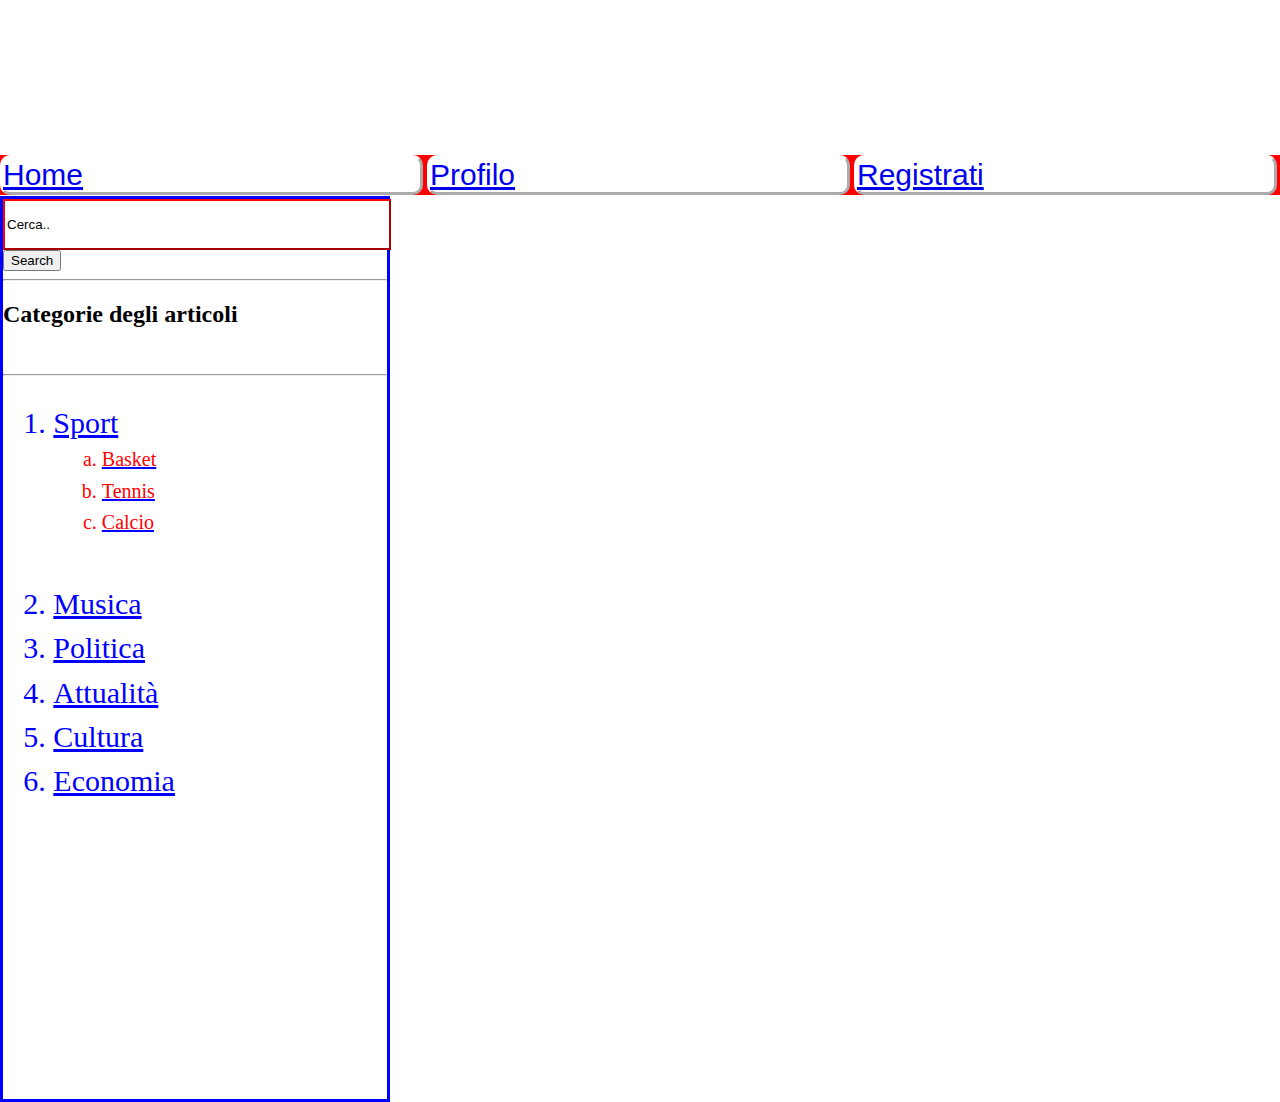
<file: web/index.html>
<!DOCTYPE html>
<!--
To change this license header, choose License Headers in Project Properties.
To change this template file, choose Tools | Templates
and open the template in the editor.
-->
<html>
    <head>
        <title>Blogger intelletuale</title>
        <meta name='keywords' content="blog,personal,notizie,news,mondo">
        <meta name='description' content='BLOG PERSONALE ANDREA FULGHESU'>
        <meta name='author' content='Andrea Fulghesu'>
        <link rel="stylesheet" type="text/css" href="StylePages.css">
        <meta charset="UTF-8">
        <meta name="viewport" content="width=device-width, initial-scale=1.0">
    </head>
    <body>
        <!--
        <header class="presentazione">
            
            
            
            <h1 id='intro'>Benvenuti nel nostro sito</h1>
            
                <p id='intro1'>Blog personale per ogni utente con diritto di parola</p>
                
                <img id='immagine' title="news" alt="Foto logo notizie"
                    src="images/news_logo.jpg" width="240" height="150">
                
                <img id='immagine2' title="news2" alt="foto lofo notizie"
                     src='images/news_logo.jpg' width="240" height="150">
            
            
        </header>
        -->
        
        
        
        <nav class="link_pagine">
                
            <ul class="navbar">
                <li><a href="index">Home</a></li>
                    <li><a href="utente">Profilo</a></li>
                        <li><a href="M1\login.html">Registrati</a></li>
            </ul>
            
       </nav>
        
        <div class="sinistra">
            
            
            <input type="text" id="search" name="search" value="Cerca..">
            <input type="submit" value="Search" />
            <hr>
            <h2><strong>Categorie degli articoli</strong></h2>
            <br>
            <hr>
            
            <ol id="lista">
                <li>
                    Sport
                                   
                    <ol>
                        
                        <li>Basket</li>
                        <li>Tennis</li>
                        <li>Calcio</li>
                    </ol>
                    
                    <br>
                </li>
                
                
                <li>Musica</li>
                
                <li>Politica</li>
                
                <li>Attualità</li>
                
                <li>Cultura</li>
                
                <li>Economia</li>
            </ol>
            
            
        </div>    
        
        
    </body>
</html>
</file>
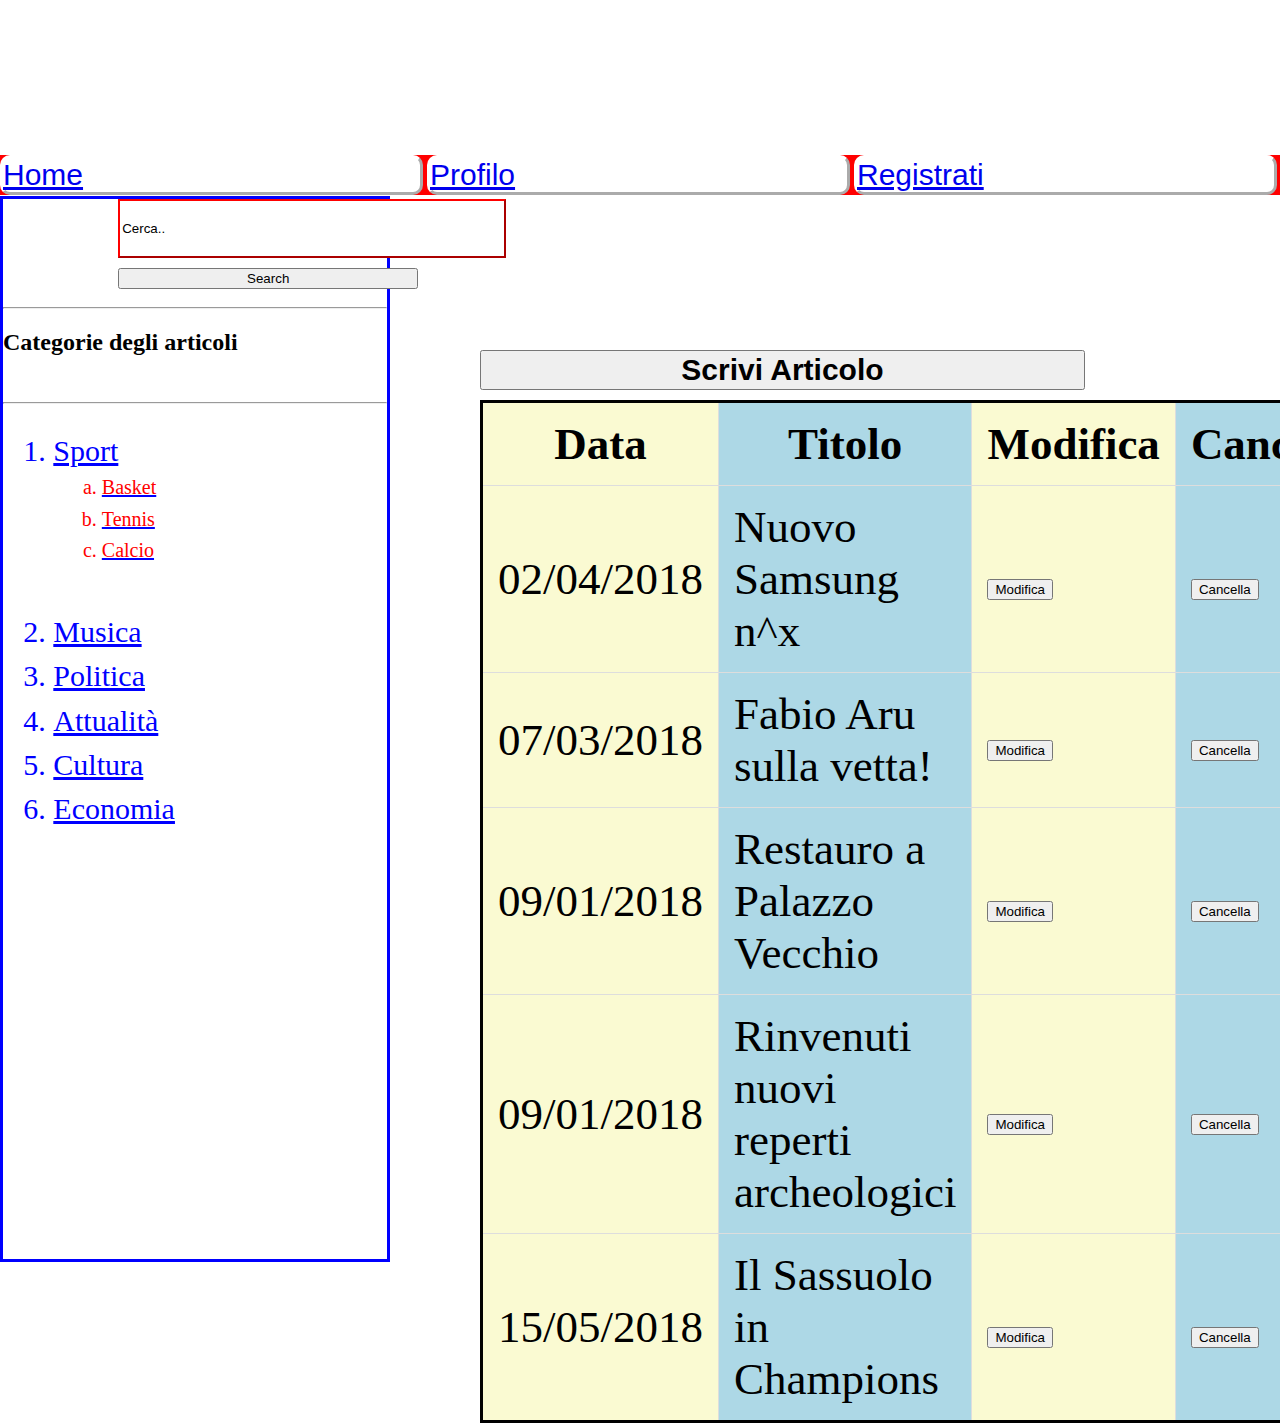
<file: web/M1/articoli.html>
<!DOCTYPE html>
<!--
To change this license header, choose License Headers in Project Properties.
To change this template file, choose Tools | Templates
and open the template in the editor.
-->
<html>
    <head>
        <title>Lista Articoli</title>
         <meta charset="UTF-8">
        <meta name="viewport" content="width=device-width, initial-scale=1.0">
        <link rel="stylesheet" type="text/css" href="StylePages.css"> 
        <meta name='keywords' content="blog,personal,notizie,news,mondo">
        <meta name='description' content='BLOG PERSONALE ANDREA FULGHESU'>
        <meta name='author' content='Andrea Fulghesu'>
        <meta charset="UTF-8">
        <meta name="viewport" content="width=device-width, initial-scale=1.0">
    </head>
    <body>
        
        <!--
        <header class="presentazione">
            
            
            
            <h1 id='intro'>Benvenuti nel nostro sito</h1>
            
                <p id='intro1'>Blog personale per ogni utente con diritto di parola</p>
                
                <img id='immagine' title="news" alt="Foto logo notizie"
                    src="../images/news_logo.jpg" width="240" height="150">
                
                <img id='immagine2' title="news2" alt="foto lofo notizie"
                     src="../images/news_logo.jpg" width="240" height="150">
            
            
        </header>
        -->
        
        
        
        
        <nav class="link_pagine">
                
            <ul class="navbar">
                <li><a href="../index.html">Home</a></li>
                    <li><a href="./utente">Profilo</a></li>
                        <li><a href="./login.html">Registrati</a></li>
            </ul>
            
       </nav>
        
        
        <div class="sinistra">
            
            
            <input type="text" id="search" name="search" value="Cerca..">
            <input type="submit" value="Search" />
            <hr>
            <h2><strong>Categorie degli articoli</strong></h2>
            <br>
            <hr>
            
            <ol id="lista">
                <li>
                    Sport
                                   
                    <ol>
                        
                        <li>Basket</li>
                        <li>Tennis</li>
                        <li>Calcio</li>
                    </ol>
                    
                    <br>
                </li>
                
                
                <li>Musica</li>
                
                <li>Politica</li>
                
                <li>Attualità</li>
                
                <li>Cultura</li>
                
                <li>Economia</li>
            </ol>
            
            
        </div>
        
        <div class="tabella_utente">
          
               
            <form action="./scriviArticoli.html" target=”_blank”>
            <button type="submit" class="scrivi_articolo" ><strong>Scrivi Articolo</strong></button>  
            </form> 
            
            
        <table id="tabella">
            
            <col />
            <col class="even" />
            <col />
            <col class="even" />
            
            <tr id="riga_uno">
                <th><strong>Data</strong></th>
                <th><strong>Titolo</strong></th>
                <th><strong>Modifica</strong></th>
                <th><strong>Cancella</strong></th>
                </tr>
                <tr>
                <td>02/04/2018</td>
                <td> Nuovo Samsung n^x</td>
                <td><button type="submit">Modifica</button></td>
                <td><button type="submit">Cancella</button></td>
                </tr>
                <tr>
                <td>07/03/2018</td>
                <td>Fabio Aru sulla vetta!</td>
                <td><button type="submit">Modifica</button></td>
                <td><button type="submit">Cancella</button></td>
                
                </tr>
                <tr>
                    <td>09/01/2018</td>
                    <td>Restauro a Palazzo Vecchio</td>
                    <td><button type="submit">Modifica</button></td>
                    <td><button type="submit">Cancella</button></td>
                    
                </tr>
                <tr>
                    <td>09/01/2018</td>
                    <td>Rinvenuti nuovi reperti archeologici</td>
                    <td><button type="submit">Modifica</button></td>
                    <td><button type="submit">Cancella</button></td>
                </tr>
                <tr>
                    <td>15/05/2018</td>
                    <td>Il Sassuolo in Champions</td>
                    <td><button type="submit">Modifica</button></td>
                    <td><button type="submit">Cancella</button></td>
                </tr>
                 
        </table>
            
            
        </div>
        
        
    </body>
</html>
</file>
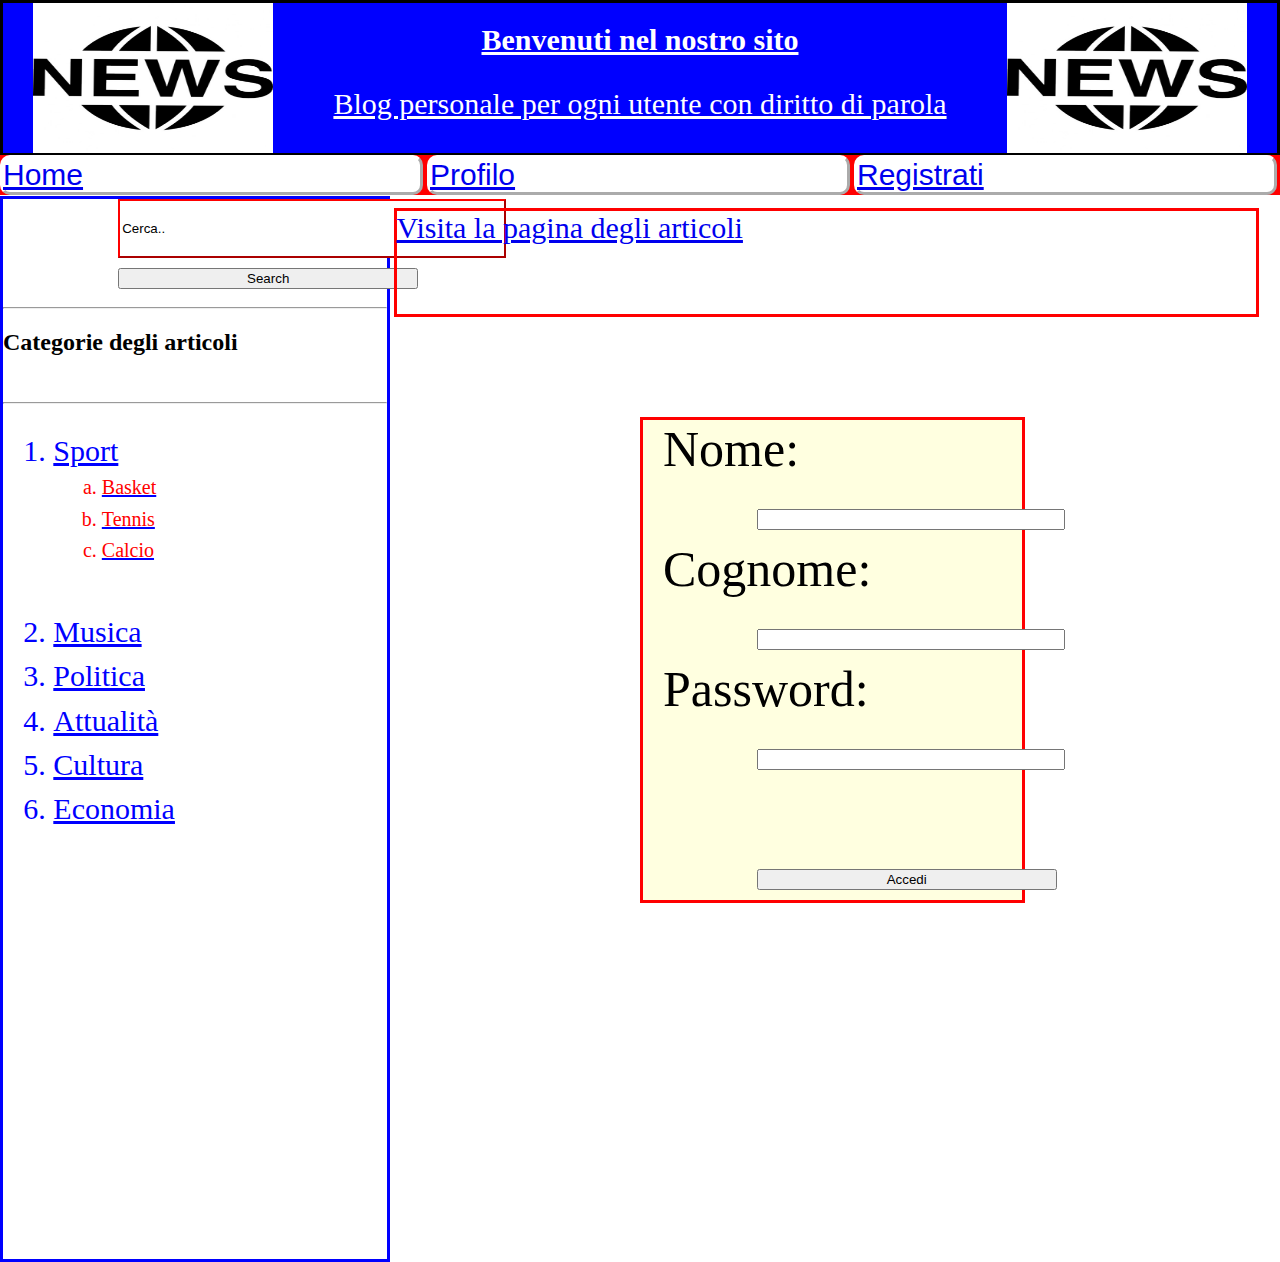
<file: web/M1/login.html>
<!DOCTYPE html>
<!--
To change this license header, choose License Headers in Project Properties.
To change this template file, choose Tools | Templates
and open the template in the editor.
-->


<html>
    <head>
        <title>Login</title>
        <meta charset="UTF-8">
        <meta name="viewport" content="width=device-width, initial-scale=1.0">
        <link rel="stylesheet" type="text/css" href="StylePages.css"> 
        <meta name='keywords' content="blog,personal,notizie,news,mondo">
        <meta name='description' content='BLOG PERSONALE ANDREA FULGHESU'>
        <meta name='author' content='Andrea Fulghesu'>
        <meta charset="UTF-8">
        <meta name="viewport" content="width=device-width, initial-scale=1.0">
    </head>
    <body>
        
        <header class="presentazione">
            
            
            
            <h1 id='intro'>Benvenuti nel nostro sito</h1>
            
                <p id='intro1'>Blog personale per ogni utente con diritto di parola</p>
                
                <img id='immagine' title="news" alt="Foto logo notizie"
                    src="../images/news_logo.jpg" width="240" height="150">
                
                <img id='immagine2' title="news2" alt="foto lofo notizie"
                     src='../images/news_logo.jpg' width="240" height="150">
            
            
        </header>
        
        
        <nav class="link_pagine">
                
            <ul class="navbar">
                <li><a href="../index.html">Home</a></li>
                    <li><a href="./utente.html">Profilo</a></li>
                        <li><a href="./login.html">Registrati</a></li>
            </ul>
            
       </nav>
        
        <div class="sinistra">
            
            
            <input type="text" id="search" name="search" value="Cerca..">
            <input type="submit" value="Search" />
            <hr>
            <h2><strong>Categorie degli articoli</strong></h2>
            <br>
            <hr>
            
            <ol id="lista">
                <li>
                    Sport
                                   
                    <ol>
                        
                        <li>Basket</li>
                        <li>Tennis</li>
                        <li>Calcio</li>
                    </ol>
                    
                    <br>
                </li>
                
                
                <li>Musica</li>
                
                <li>Politica</li>
                
                <li>Attualità</li>
                
                <li>Cultura</li>
                
                <li>Economia</li>
            </ol>
            
            
        </div>
        
        
        <div class="visita_articolo">
            
            <a href="notizia.html">Visita la pagina degli articoli</a>
            
        </div>
            
        
        
        
        <form class="accedi" action='articoli.html' method="post">
                <label  for="nome"> Nome:</label>
                <input  name ="nome" id="nome" type="text"> 
                <br>
                
                <label  for="surname"> Cognome:</label>
                <input  name ="surname" id="surname" type="text"> 
                <br>
                
                <label  for="psw">Password:</label>
                <input  name="psw" id="psw" type="password"> <br/>
                <br>
                 <input type="submit" value="Accedi">
                
               
            </form>
            
        
    </body>
    
    
</html>
</file>
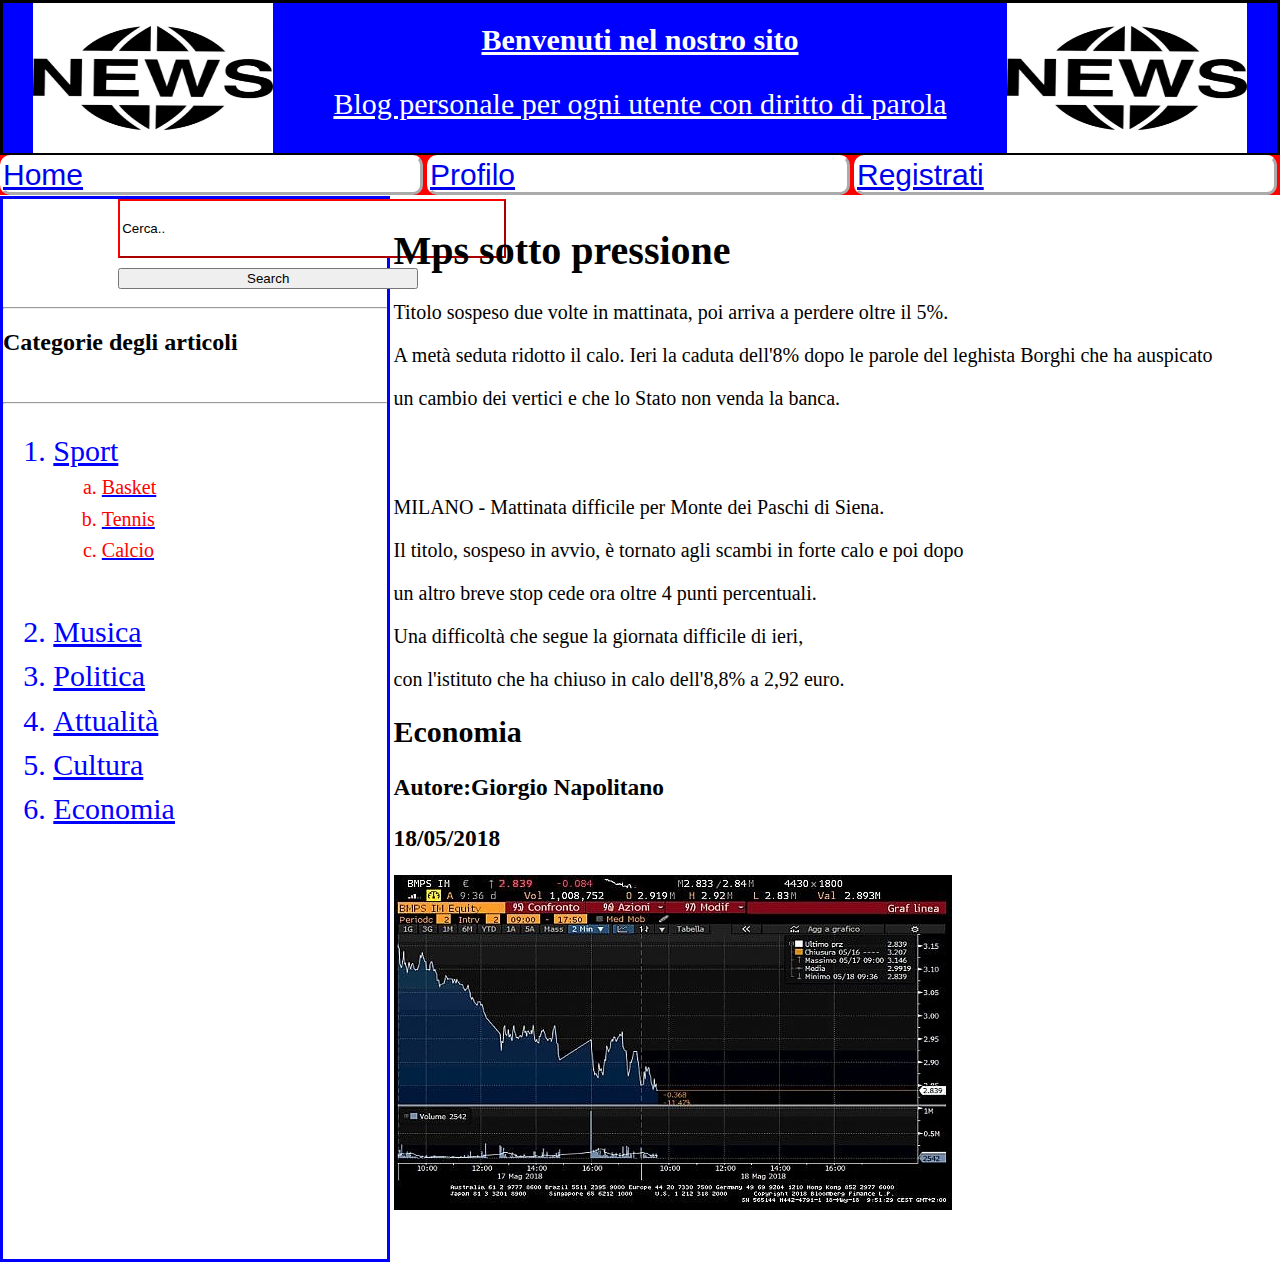
<file: web/M1/notizia.html>
<!DOCTYPE html>
<!--
To change this license header, choose License Headers in Project Properties.
To change this template file, choose Tools | Templates
and open the template in the editor.
-->
<html>
    <head>
        <title>Notizia</title>
         <meta charset="UTF-8">
        <meta name="viewport" content="width=device-width, initial-scale=1.0">
        <link rel="stylesheet" type="text/css" href="StylePages.css"> 
        <meta name='keywords' content="blog,personal,notizie,news,mondo">
        <meta name='description' content='BLOG PERSONALE ANDREA FULGHESU'>
        <meta name='author' content='Andrea Fulghesu'>
        <meta charset="UTF-8">
        <meta name="viewport" content="width=device-width, initial-scale=1.0">
    </head>
    <body>
        <header class="presentazione">
            
            
            
            <h1 id='intro'>Benvenuti nel nostro sito</h1>
            
                <p id='intro1'>Blog personale per ogni utente con diritto di parola</p>
                
                <img id='immagine' title="news" alt="Foto logo notizie"
                    src="../images/news_logo.jpg" width="240" height="150">
                
                <img id='immagine2' title="news2" alt="foto lofo notizie"
                     src="../images/news_logo.jpg" width="240" height="150">
                
        </header>

         <nav class="link_pagine">
                
            <ul class="navbar">
                <li><a href="../index.html">Home</a></li>
                    <li><a href="./utente">Profilo</a></li>
                        <li><a href="./login.html">Registrati</a></li>
            </ul>
            
       </nav>
        
        <div class="sinistra">
            
            
            <input type="text" id="search" name="search" value="Cerca..">
            <input type="submit" value="Search" />
            <hr>
            <h2><strong>Categorie degli articoli</strong></h2>
            <br>
            <hr>
            
            <ol id="lista">
                <li>
                    Sport
                                   
                    <ol>
                        
                        <li>Basket</li>
                        <li>Tennis</li>
                        <li>Calcio</li>
                    </ol>
                    
                    <br>
                </li>
                
                
                <li>Musica</li>
                
                <li>Politica</li>
                
                <li>Attualità</li>
                
                <li>Cultura</li>
                
                <li>Economia</li>
            </ol>
            
            
        </div>
        
        <div class="articolo">
            
        <h1>Mps sotto pressione</h1>
        
        <p>Titolo sospeso due volte in mattinata, poi arriva a perdere oltre il 5%.</p>
        <p> A metà seduta ridotto il calo. Ieri la caduta dell'8% dopo le parole del leghista Borghi che ha auspicato </p>
        <p> un cambio dei vertici e che lo Stato non venda la banca.</p>
        <br>
        <br>
        
       
        <p>MILANO - Mattinata difficile per Monte dei Paschi di Siena. </p>
          <p>  Il titolo, sospeso in avvio, è tornato agli scambi in forte calo e poi dopo</p>
          <p>  un altro breve stop cede ora oltre 4 punti percentuali.</p>
          <p>  Una difficoltà che segue la giornata difficile di ieri,</p>
          <p>  con l'istituto che ha chiuso in calo dell'8,8% a 2,92 euro.</p>
        
          <h2>Economia</h2>
          <h3><strong>Autore:</strong>Giorgio Napolitano</h3>
          <h3>18/05/2018</h3>
        <img title="Banca" alt="Foto Banca" src="../images/Monte_paschi.jpg" width="558" height="335">
        
        
        
        </div>
    </body>
    
</html>
</file>
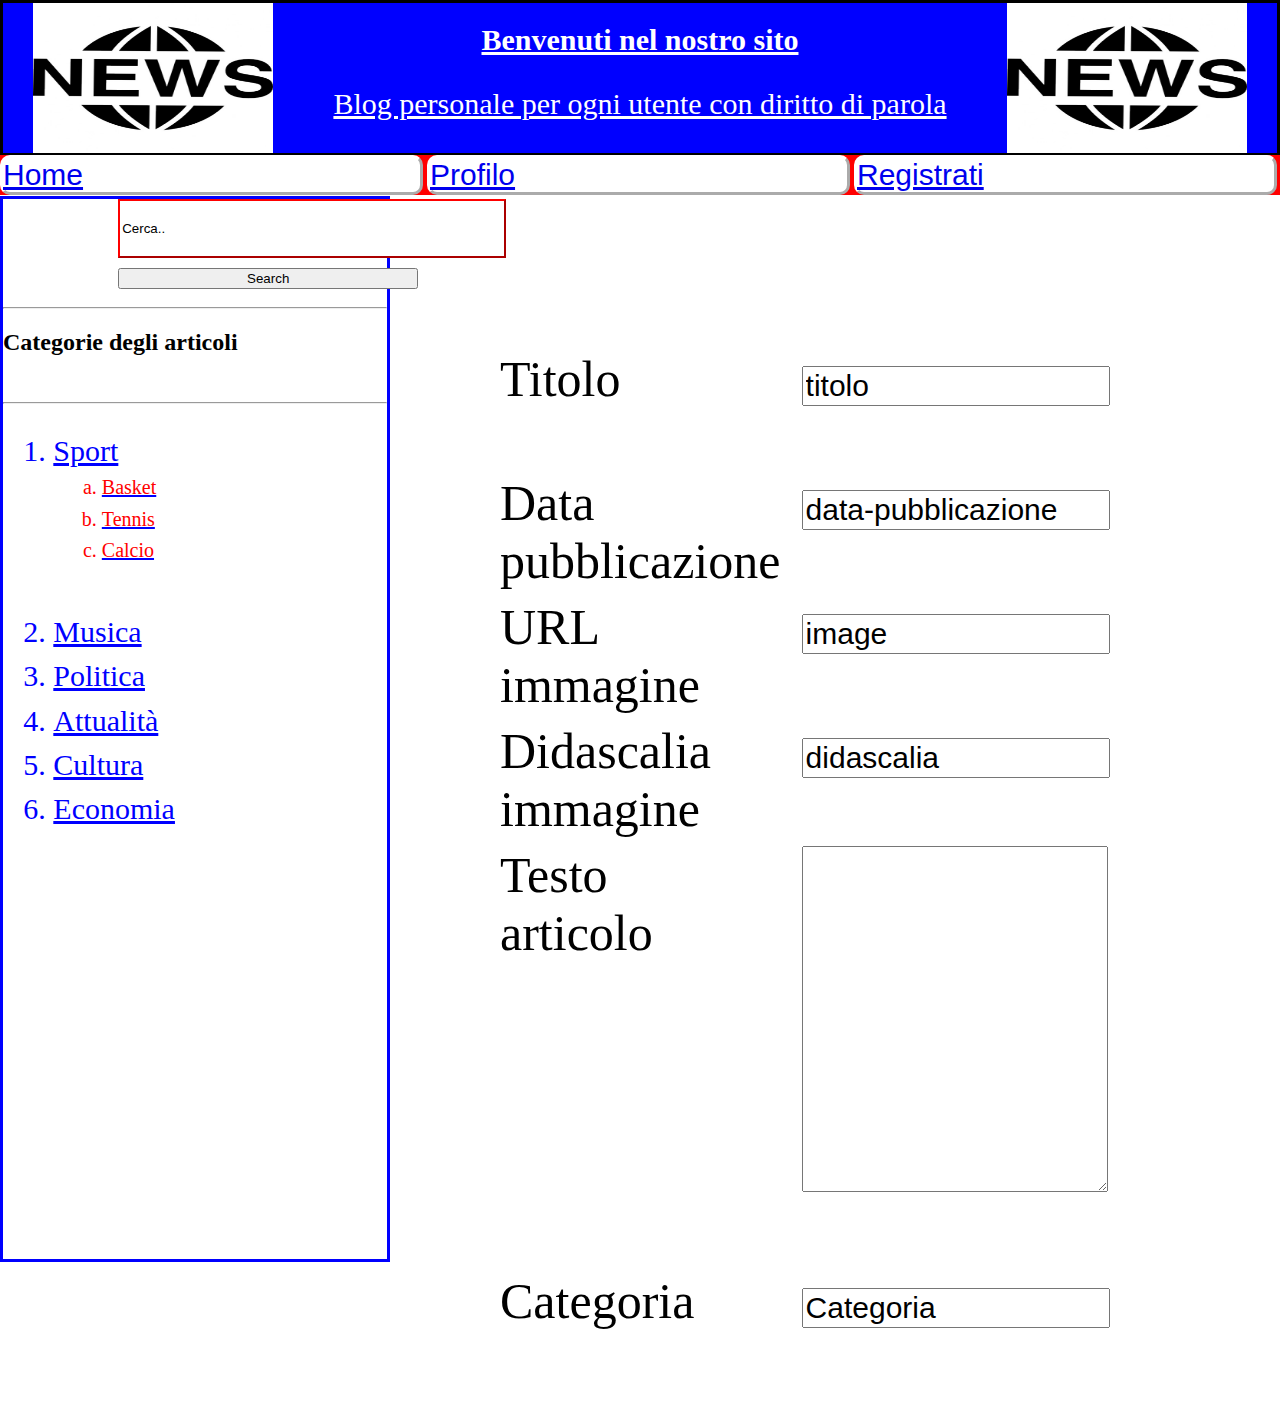
<file: web/M1/scriviArticoli.html>
<!DOCTYPE html>
<!--
To change this license header, choose License Headers in Project Properties.
To change this template file, choose Tools | Templates
and open the template in the editor.
-->

<html>
    <head>
        <title>Blogger intelletuale</title>
        <meta name='keywords' content="blog,personal,notizie,news,mondo">
        <meta name='description' content='BLOG PERSONALE ANDREA FULGHESU'>
        <meta name='author' content='Andrea Fulghesu'>
        <link rel="stylesheet" type="text/css" href="StylePages.css">
        <meta charset="UTF-8">
        <meta name="viewport" content="width=device-width, initial-scale=1.0">
    </head>
    <body>
        <header class="presentazione">
            
            
            
            <h1 id='intro'>Benvenuti nel nostro sito</h1>
            
                <p id='intro1'>Blog personale per ogni utente con diritto di parola</p>
                
                <img id='immagine' title="news" alt="Foto logo notizie"
                    src="../images/news_logo.jpg" width="240" height="150">
                
                <img id='immagine2' title="news2" alt="foto lofo notizie"
                     src="../images/news_logo.jpg" width="240" height="150">
            
            
        </header>
        
        <nav class="link_pagine">
                
            <ul class="navbar">
                <li><a href="index">Home</a></li>
                    <li><a href="utente">Profilo</a></li>
                        <li><a href="M1\login.html">Registrati</a></li>
            </ul>
            
       </nav>
        
        <div class="sinistra">
            
            
            <input type="text" id="search" name="search" value="Cerca..">
            <input type="submit" value="Search" />
            <hr>
            <h2><strong>Categorie degli articoli</strong></h2>
            <br>
            <hr>
            
            <ol id="lista">
                <li>
                    Sport
                                   
                    <ol>
                        
                        <li>Basket</li>
                        <li>Tennis</li>
                        <li>Calcio</li>
                    </ol>
                    
                    <br>
                </li>
                
                
                <li>Musica</li>
                
                <li>Politica</li>
                
                <li>Attualità</li>
                
                <li>Cultura</li>
                
                <li>Economia</li>
            </ol>
            
            
        </div>  
        
        
        <div class="layout_articolo">
            
            
            <form action="form-table" method="get">
                
            <label for="titolo">Titolo</label>
            <input type="text" name="titolo" id="titolo" value="titolo" />
            <br>
            <br>
            <label for="data-pubblicazione">Data pubblicazione</label>
            <input type="text" name="data-pubblicazione" id="data-pubblicazione" value="data-pubblicazione" />
            <br>
            <br>
            <label for="image">URL immagine</label>
            <input type="text" name="image" id="image"  value="image" />
            <br>
            <br>
            <label for="didascalia">Didascalia immagine</label>
            <input type="text" name="didascalia" id="didascalia"  value="didascalia" />
            <br>
            <br>
            <label for="testo">Testo articolo</label>
            <textarea rows="10" cols="50" name="testo" id="testo"></textarea>
            <br>
            <br>
            <label for="category">Categoria</label>
            <input type="text" name="Categoria" id="category" value="Categoria" />
            <br>
            <br>
            
            </form>
            
            
            
            
            
            
        </div>
        
        
    </body>
</html>
</file>
<file: web/StylePages.css>
/*
To change this license header, choose License Headers in Project Properties.
To change this template file, choose Tools | Templates
and open the template in the editor.
*/
/* 
    Created on : 3-mag-2018, 19.16.19
    Author     : Andrea
*/


#notizie{
    
    text-align: center;
    font-size: 40px;
   
}
#profilo{
    position: absolute;
    top: 0px;
    left: 0px;
    font-size: 40px;
}
#login {
    position: absolute;
    top: 0px;
    right:0px;
    font-size: 40px;
}

#intro, #intro1 {
       text-align: center;
        color: white;
        font-size: 30px;
        text-decoration: underline;
}

#immagine {
    
    position:absolute;
    top: 0px;
    left: 30px;
}

#immagine2 {
    
    position:absolute;
    top: 0px;
    right: 30px;
    
}
.presentazione{
    position: absolute;
    top:0px;
    left: 0px;
    right: 0px;
    background-color: blue;
    border-style: solid;
    height: 150px;
    border-collapse: collapse;
    
}

.link_pagine {
    position: absolute;
    top: 155px;
    left: 0px;
    right: 0px;
    background-color: white;
    
    
    border-collapse: collapse;
    
}

.navbar {
    list-style-type: none;
    margin: 0px;
    padding: 0px;
    width: 100%;
    position:relative;
    background-color: red;
}

nav li  {
    font-size: 30px;
    font-family: sans-serif;
    background-color: white;
    display: inline-block;
    border-style:outset;
    border-radius: 10px;
    border-color: white;
    width: 30%;
    
    padding-left: 0px;
    padding-right: 33px;
}


.sinistra {
    position: absolute;
    top:196px;
    left: 0px;
    width: 30%;
    height: 100%;
    border-style: solid;
    border-color: blue;
    
    
}

.centro {
    position: absolute;
    top: 196px;
    right: 0px;
    width: 70%;
    height: 100%;
    border-style: solid;
    border-color: blue;
    
}

#search
{
    
    width: 99%;
    height: 5%;
    border-style: outset;
    border-color: red;
}


#lista {
    
    font-size: 30px;
    text-decoration: underline;
    color:blue;
    text-align: left;
    
    
}
#lista li {
    
    margin:3%;
    
}
#lista li ol {
    
    font-size: 20px;
    color:red;
    text-align: left;
    list-style-type: lower-alpha;
}
 
body{
    background-color: white;
}
</file>
<file: web/M1/StylePages.css>
/*
To change this license header, choose License Headers in Project Properties.
To change this template file, choose Tools | Templates
and open the template in the editor.
*/
/* 
    Created on : 3-mag-2018, 19.16.19
    Author     : Andrea
*/


#notizie{
    
    text-align: center;
    font-size: 40px;
   
}
#profilo{
    position: absolute;
    top: 0px;
    left: 0px;
    font-size: 40px;
}
#login {
    position: absolute;
    top: 0px;
    right:0px;
    font-size: 40px;
}
#intro, #intro1 {
       text-align: center;
        color: white;
        font-size: 30px;
        text-decoration: underline;
}


/*impostazioni per le due immagini nell'header*/
#immagine {
    
    position:absolute;
    top: 0px;
    left: 30px;
}
#immagine2 {
    
    position:absolute;
    top: 0px;
    right: 30px;
    
}
.presentazione{
    position: absolute;
    top:0px;
    left: 0px;
    right: 0px;
    background-color: blue;
    border-style: solid;
    height: 150px;
    border-collapse: collapse;
    
}

/*impostazioni per il nav con il link alle pagine*/
.link_pagine {
    position: absolute;
    top: 155px;
    left: 0px;
    right: 0px;
    background-color: white;
    
    
    border-collapse: collapse;
    
}
.navbar {
    list-style-type: none;
    margin: 0px;
    padding: 0px;
    width: 100%;
    position:relative;
    background-color: red;
}
nav li  {
    font-size: 30px;
    font-family: sans-serif;
    background-color: white;
    display: inline-block;
    border-style:outset;
    border-radius: 10px;
    border-color: white;
    width: 30%;
    
    padding-left: 0px;
    padding-right: 33px;
}

/*barra a sinistra con l'elenco*/
.sinistra {
    position: absolute;
    top:196px;
    left: 0px;
    width: 30%;
    height:1060px;
    border-style: solid;
    border-color: blue;
    
    
}
.centro {
    position:relative;
    top:196px;
    right: 0px;
    left:30%;
    width: 50%;
    height: 100%;
    
}

/*pagina di login per il form centrale*/
.accedi {
    position:relative;
    top:300px;
    right:0%;
    left: 50%;
    width:30%;
    border-style: solid;
    border-color:red;
    background-color: lightyellow;
    font-size: 50px;
    
}

/* sezione articolo nella pagina notizia.html*/
.articolo {
    
    position:relative;
    top:200px;
    right:0px;
    left:30.5%;
    font-size: 20px;
    
}

/* sezione css per la tabella articoli.html*/
.tabella_utente {
    position: absolute;
    top:350px;
    right: 10%;
    left: 37.5%;
    
    
}

/* Gestione pagine scriviArticolo per centralizzare  label e input */
.layout_articolo {
    
    position: absolute;
    top:350px;
    right: 10%;
    left: 37.5%;
    font-size: 50px;
    border-color: red;
    

}
#form {
background:#ccc;
width:500px;
margin:20px auto;
}
label{
width: 100px;
margin-left:20px;
clear:left;
display:block;
float:left;
}
input, textarea{
width: 300px;
margin-left: 30%;
margin-bottom:10px;
}
input#fbutton{
width: 100px;
}
#titolo{
    
    font-size: 30px;
}
#data-pubblicazione {
    font-size:30px;
}
#image {
    font-size:30px;
}
#didascalia {
    font-size:30px;
}
#testo {
    font-size:30px;
}
#category {
    font-size:30px;
}
#tabella {
    margin-top:50px;
    font-size:20px;
    border-color: black;
    border-collapse:collapse;
    border-style: solid;
    
    
}
td, th { 
    border:1px solid #ddd;
    padding:15px;
    font-size: 45px;
    
}
table col {
    background-color: lightgoldenrodyellow;
    color: #000000;
}
table col.even {
    background-color: lightblue;
    color: #000000;
}

/*posizione del link per visitare un articolo in login.html*/
.visita_articolo {
    border-style: solid;
    position: relative;
    top:200px;
    right: 0%;
    left:30.5%;
    width: 68%;
    height:10%;
    border-color: red;
    font-size: 30px; 
    
}

/*pagina login form per la registrazione */
.registrazione {
    font-size: 25px;
    position: relative;
    top: 100px;
    left: 30%;
    border-style: solid;
    border-color:blue;
    
    
}

#area{
   
    position: relative;
    left: 20%;
    top:80px;
    border-style:solid;
    
}

/*barra ricerca in alto a sinistra */
#search
{
    
    width: 99%;
    height: 5%;
    border-style: outset;
    border-color: red;
}

/* elenco delle varie categorie */
#lista {
    
    font-size: 30px;
    text-decoration: underline;
    color:blue;
    text-align: left;
    
    
}
#lista li {
    
    margin:3%;
    
}
#lista li ol {
    
    font-size: 20px;
    color:red;
    text-align: left;
    list-style-type: lower-alpha;
}
body{
    height: 1030px;
    background-color: white;
}
.scrivi_articolo {
    position: absolute;
    top:0px;
    right: 10%;
    left: 0%;
    
    font-size: 30px;
}
</file>
